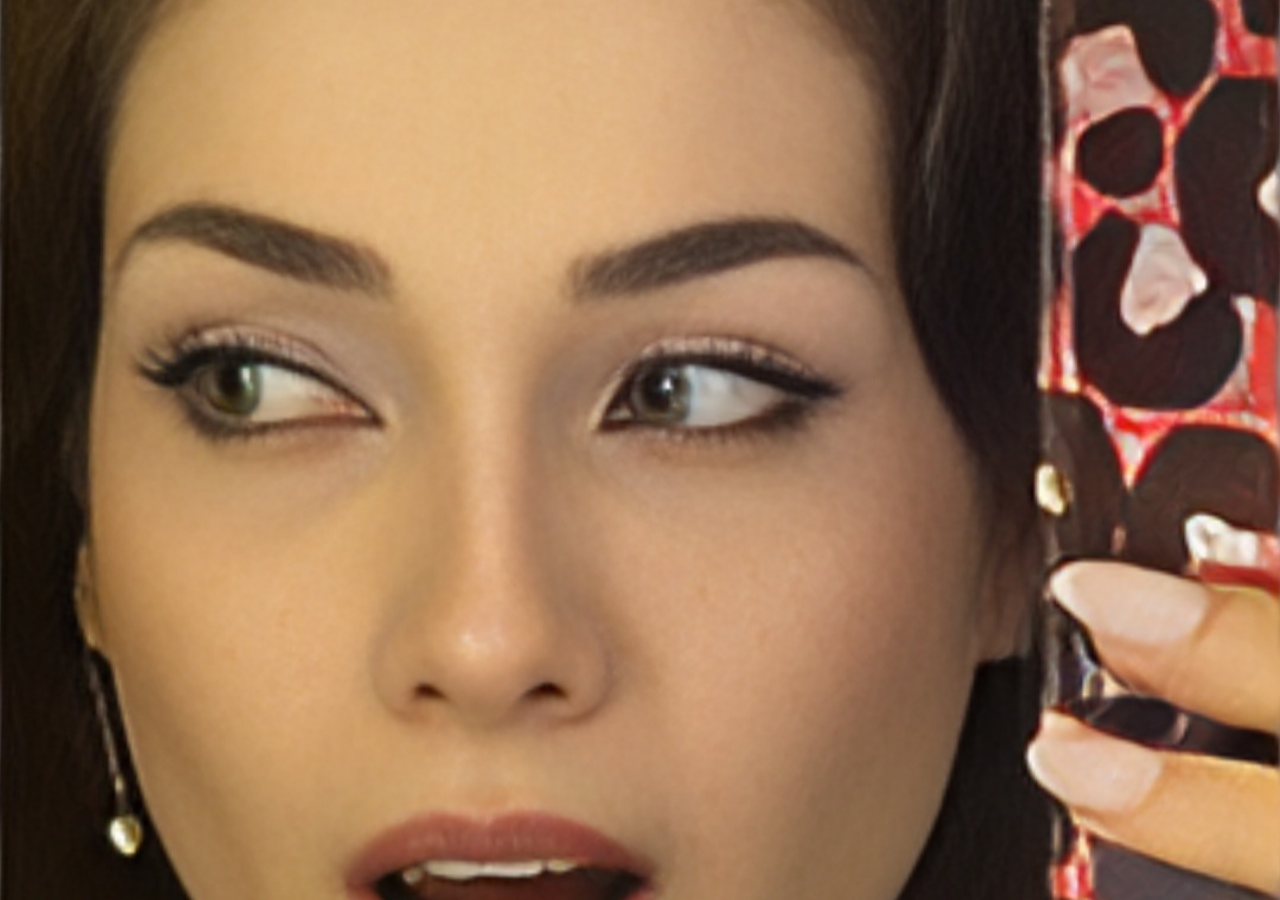
<file: index.html>
<!DOCTYPE html>
<html lang="en" dir="ltr">
<head>
<meta charset="UTF-8">
<meta name="viewport" content="width=device-width, initial-scale=1.0, maximum-scale=1.0, user-scalable=no">
<title>Mini App</title>
<script src="https://telegram.org/js/telegram-web-app.js"></script>
<style>
  * {
    box-sizing: border-box;
  }

  html, body {
    margin: 0;
    padding: 0;
    height: 100%;
    width: 100%;
    background: #6a0dad;
    overflow: hidden;
  }

  body {
    position: relative;
  }

  .stage {
    position: relative;
    width: 100%;
    height: 100vh;
  }

  .photo-wrap {
    position: absolute;
    inset: 0;
    width: 100%;
    height: 100%;
    transition: opacity 1s ease;
  }

  .photo-wrap.hide {
    opacity: 0;
    pointer-events: none;
  }

  .photo {
    width: 100%;
    height: 100%;
    object-fit: cover;
    object-position: center 30%;
    display: block;
  }

  .hotspot {
    position: absolute;
    top: 48%;
    left: 38%;
    width: 8%;
    aspect-ratio: 1 / 1;
    transform: translate(-50%, -50%);
    background: transparent;
    border: none;
    opacity: 0;
    padding: 0;
    margin: 0;
    cursor: pointer;
    -webkit-tap-highlight-color: transparent;
  }

  .reveal {
    position: absolute;
    top: 0;
    left: 0;
    width: 100%;
    height: 100%;
    display: flex;
    flex-direction: column;
    align-items: center;
    justify-content: center;
    opacity: 0;
    pointer-events: none;
  }

  .reveal.show {
    animation: fadeIn 2s ease-in forwards;
  }

  .reveal {
    background: #000000;
  }

  .reveal-photo {
    width: 100%;
    height: 100%;
    object-fit: contain;
    display: block;
  }

  @keyframes fadeIn {
    from { opacity: 0; }
    to { opacity: 1; }
  }
</style>
</head>
<body>

  <div class="stage">

    <div class="photo-wrap" id="photoWrap">
      <img src="images/photo.jpg" alt="photo" class="photo">
      <button class="hotspot" id="hotspot" aria-label="reveal"></button>
    </div>

    <div class="reveal" id="reveal">
      <img src="images/reveal.png" alt="reveal" class="reveal-photo">
    </div>

  </div>

  <script>
    if (window.Telegram && window.Telegram.WebApp) {
      Telegram.WebApp.ready();
      Telegram.WebApp.expand();
    }

    var photoWrap = document.getElementById('photoWrap');
    var hotspot = document.getElementById('hotspot');
    var reveal = document.getElementById('reveal');

    hotspot.addEventListener('click', function () {
      photoWrap.classList.add('hide');
      reveal.classList.add('show');
      reveal.style.pointerEvents = 'auto';
    });
  </script>

</body>
</html>
</file>
